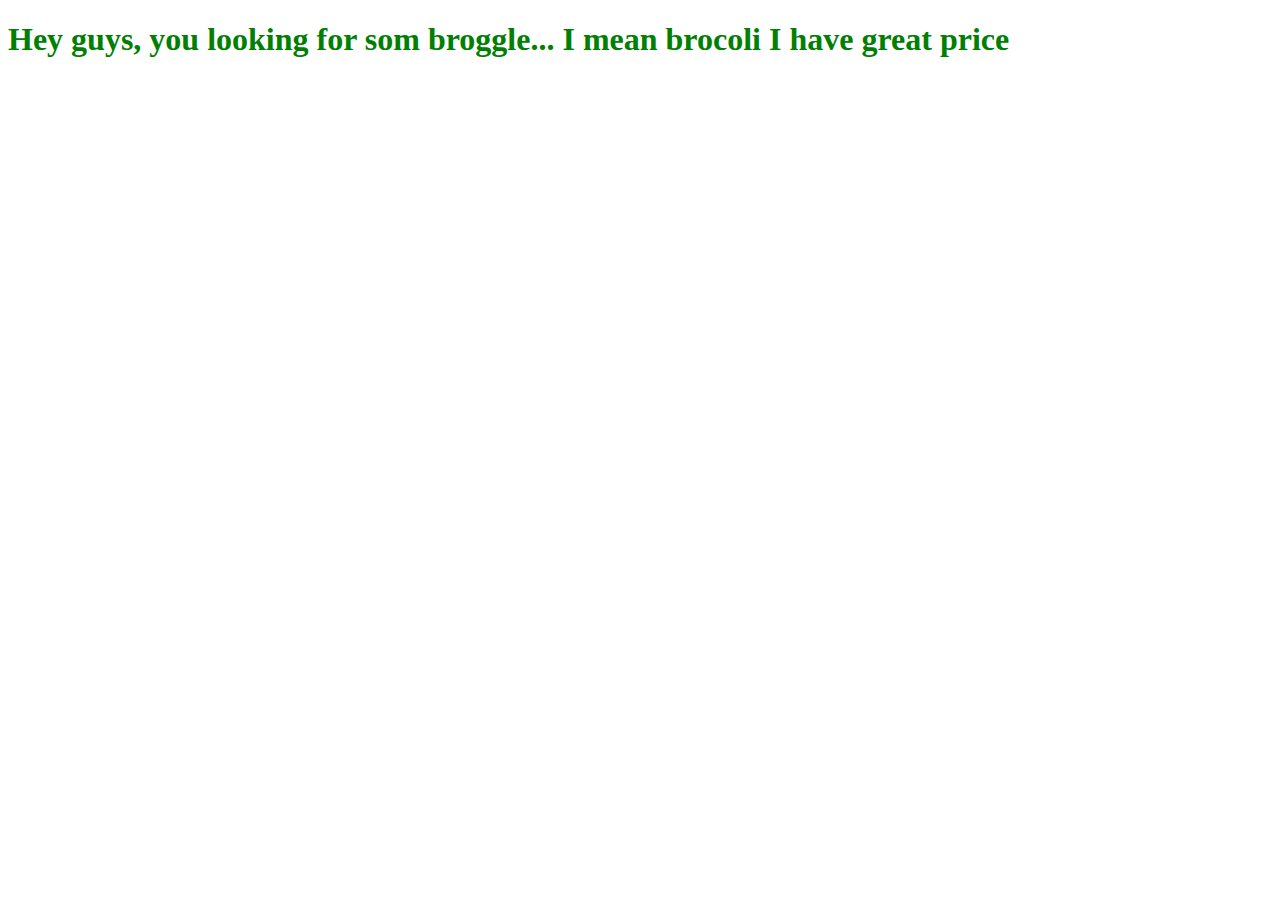
<file: 2018-09-04/index.html>
<!DOCTYPE html>
<html lang="sv">
      <head> <!-- i <head> står information
                  till webbläsaren OM sidan,
                  inget som syns, utom
                  <title> -->




    <meta charset="utf-8">  <!-- utf-8, "alla" tecken -->
      <title>Test</title> <!-- syns i fliken -->
 <!-- CSS, stilmall -->
 <style>
 h1 {
   color: green;
 }
  </style>
    </head>
  <body> <!-- Här börjar det som syns -->

        <h1>Hey guys, you looking for som broggle... I mean brocoli I have great price</h1>

  </body>  <!-- Här slutar det som syns -->
  </html>
</file>
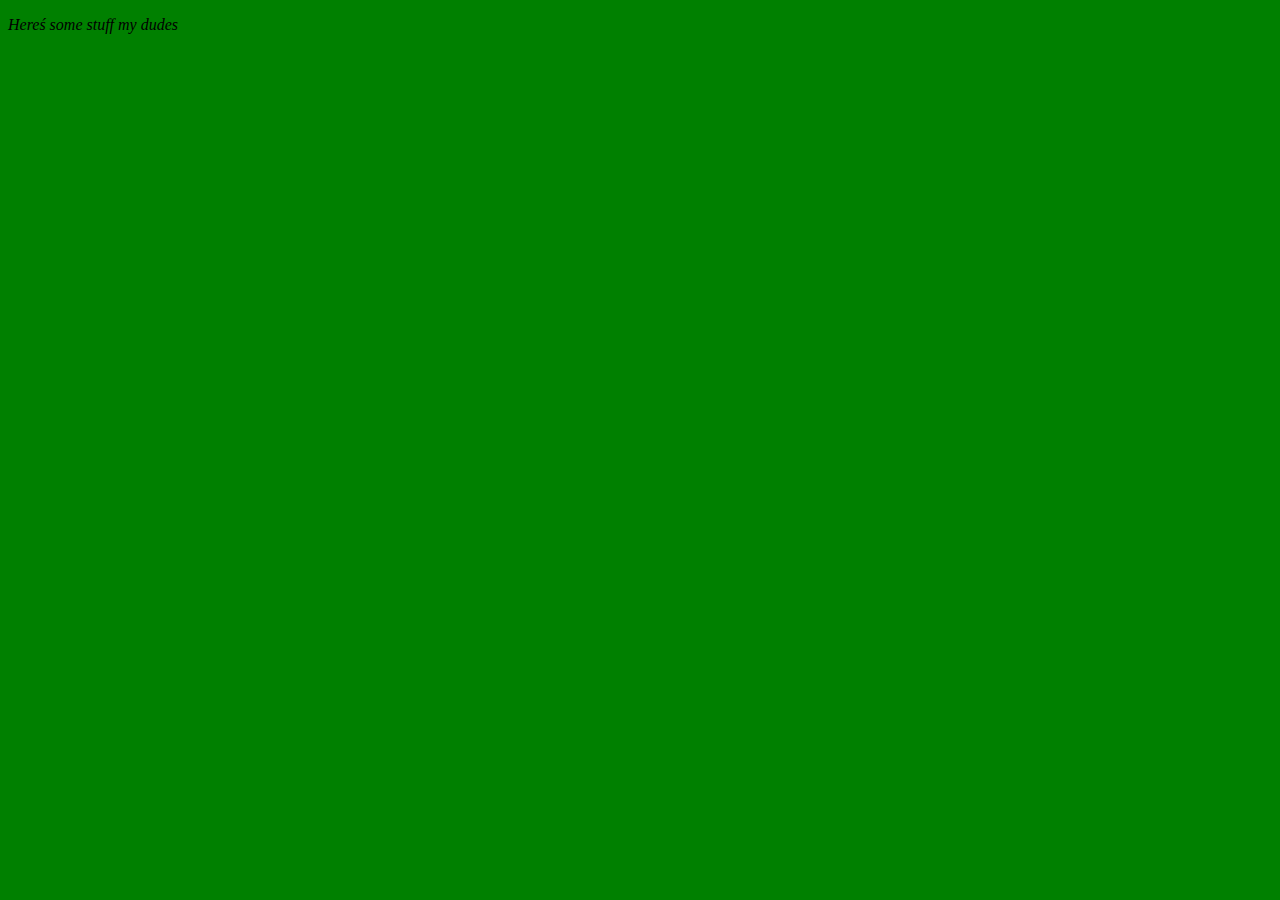
<file: 2018-09-11/index.html>
<!DOCTYPE html>
<html lang="sv">
<head>
  <!-- meta information
  information om sidan -->
  <link href="stilmall.css" rel="stylesheet" type="text/css">
  <meta charset="utf-8" />
<title>Some dude stuff</title>



</head>
<body>
  <!-- innehållet på sidan -->
<!-- p, paragraf, stycke -->
<p>Hereś some stuff my dudes</p>



</body>
</html>
</file>
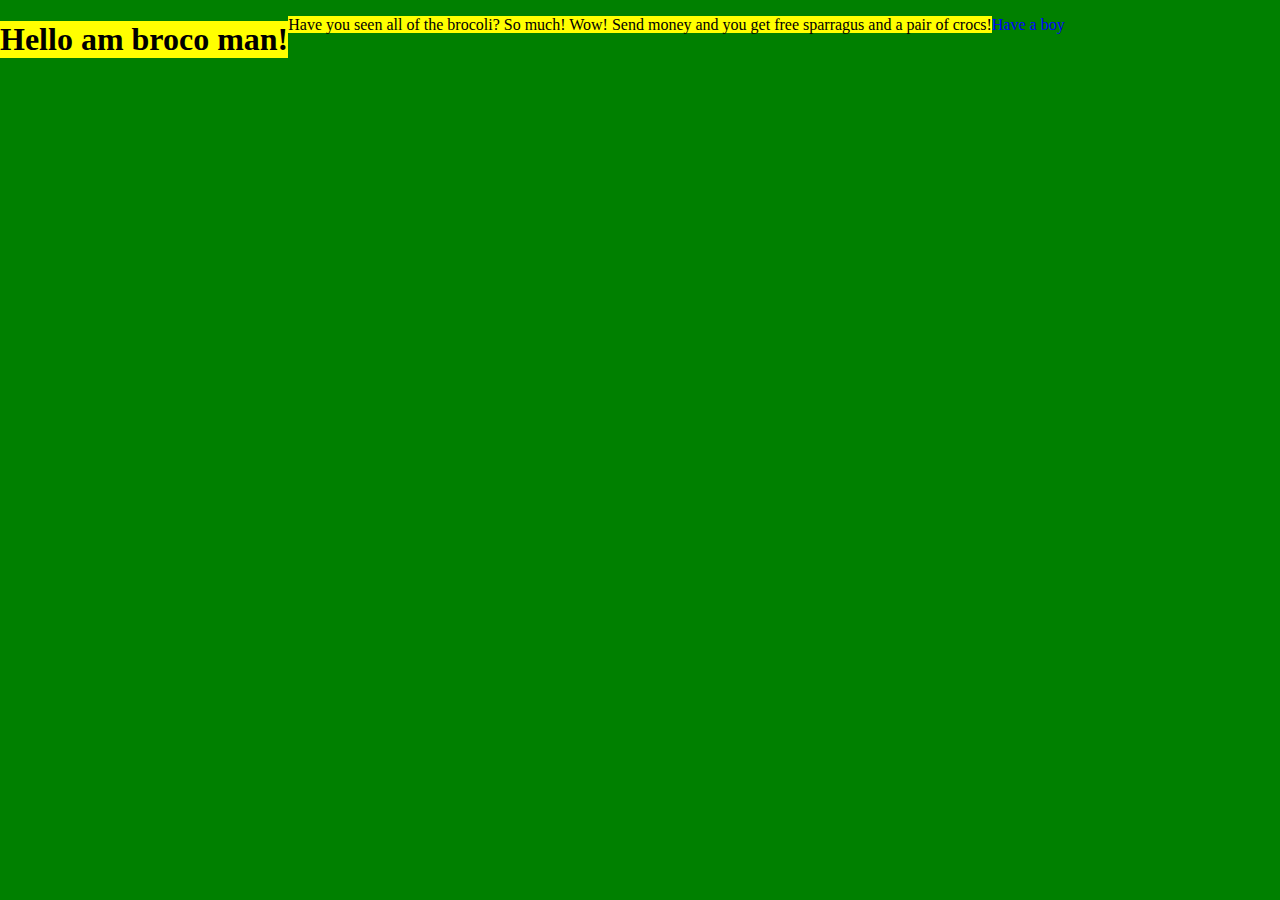
<file: 2018-09-18/index.html>
<!DOCTYPE html>
<html lang="sv">
<head>
  <meta charset=" utf-8" />
  <link href="stilmall.css" rel="stylesheet"type="text/css" />
<style>
 h1 {background-color: yellow;}
 </style>
<title>Broggle marketo</title>
</head>
<body>
<h1> Hello am broco man!</h1>
<!-- <span> är ett inline element -->
<p><span class="gul">Have you seen all
  of the brocoli?
  So much! Wow!
  Send money and you get free sparragus
  and a pair of crocs!

</p>
<p id="unikt">Have a boy</p>
</body>
</html>
</file>
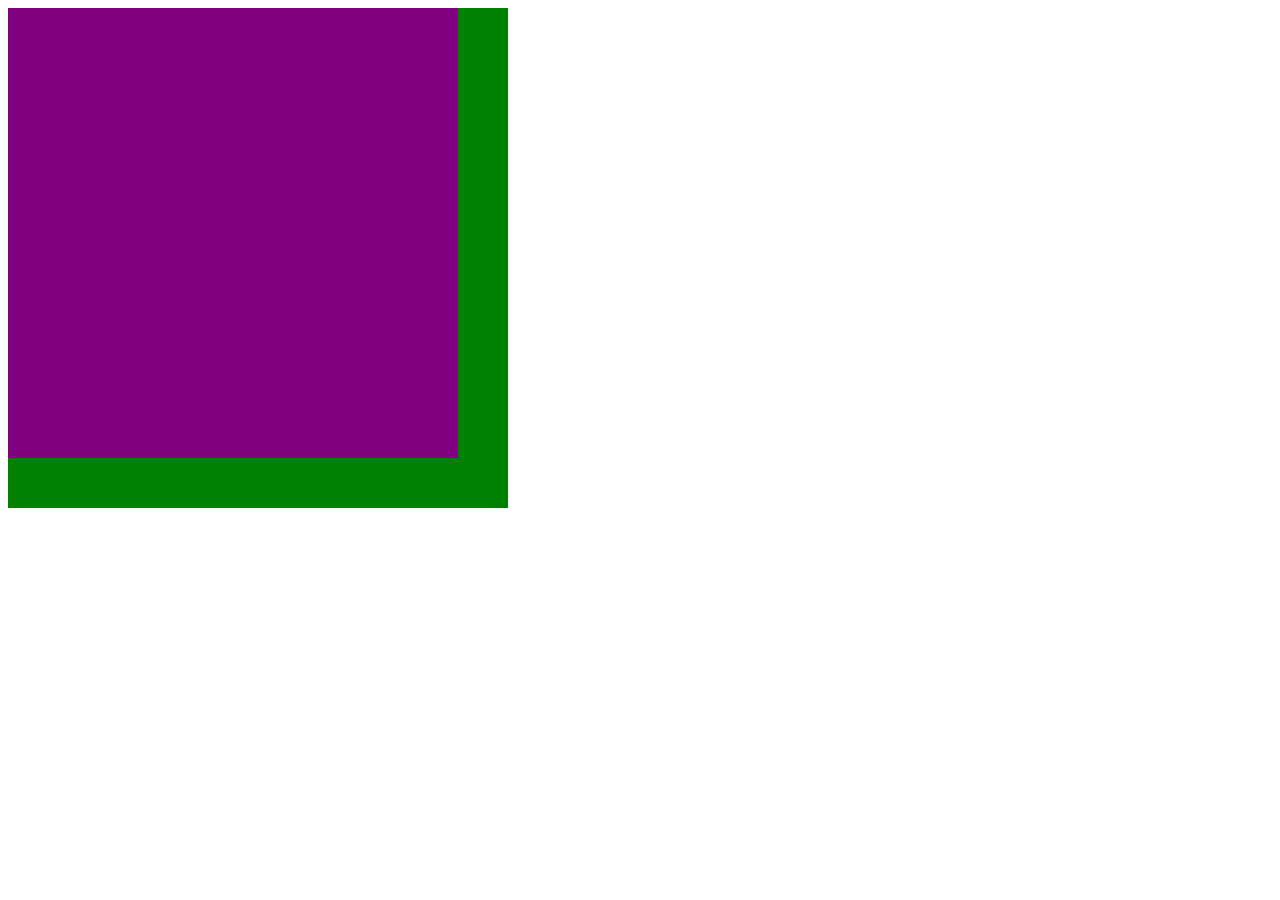
<file: 2018-09-25/index.html>
<!DOCTYPE html>
<html lang="sv">
    <head>
       <meta charset="utf-8" />
       <style>
       .box1 {
       width: 500px;
       height: 500px;
       background-color: green;
       }
       .box2 {
       width: 450px;
       height: 450px;
       background-color: purple;
     }
       </style>
       <title>box- o inline, position</title>
       </head>
       <body>
         <div class="box1">
         <div class="box2"></div>
       </div> <!-- box1 -->

       </body>
       </html>
</file>
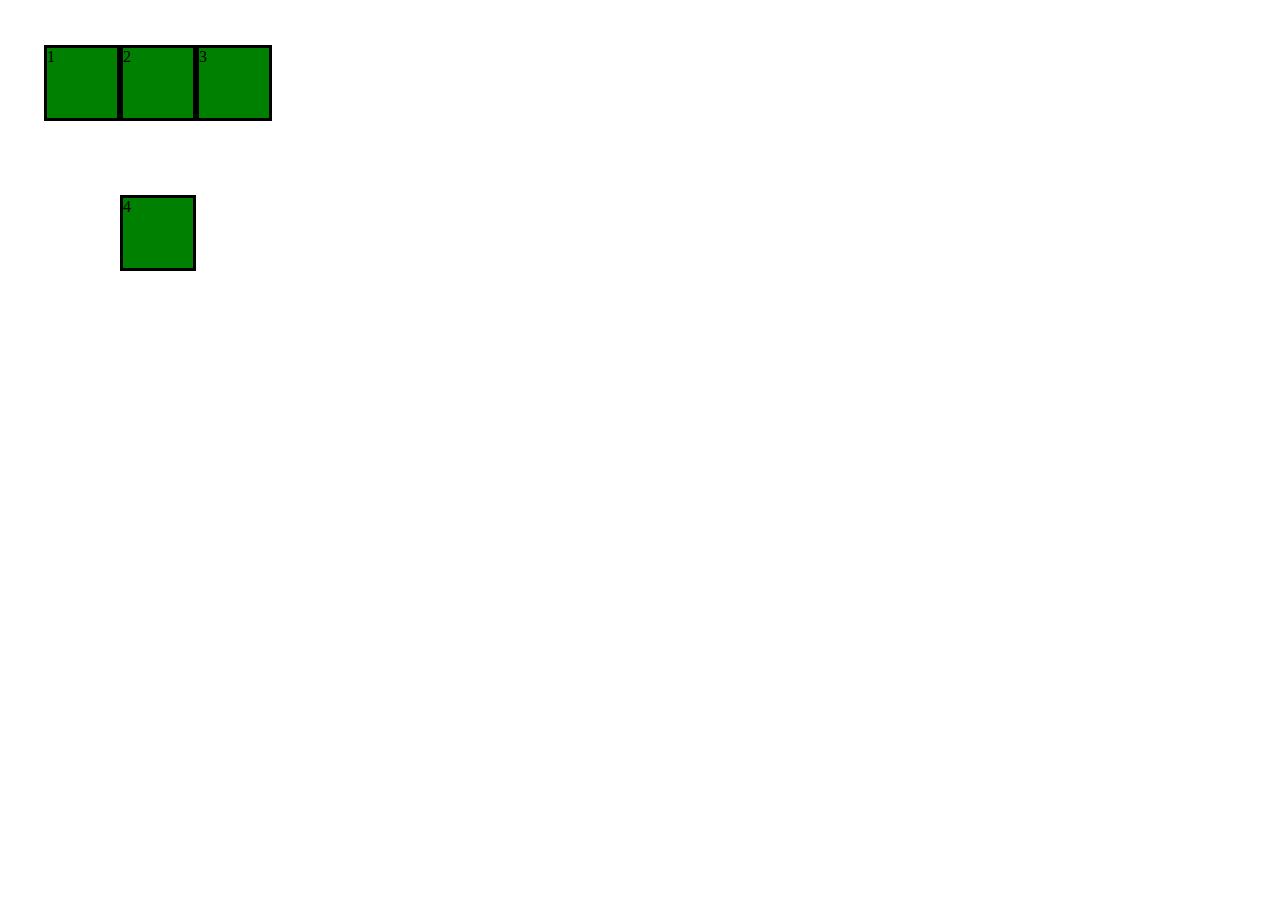
<file: 2018-10-02/index.html>
<!DOCTYPE html>
<html lang="sv">
<head>
 <meta charset="utf-8" />
 <style>
 .storbox {
  /* position static\absolute\fixed\
  relative\
  sticky\initial\inherit */
      position:absolute;
      backgroun-color: blue;
      width: 300px;
      height: 300px;

      display: flex;
      flex-direction: row;
      justify-content: center; /* Huvudaxeln, rad */
      align-items: center; /* Axel 90 gr, cross axis */
      flex-wrap:wrap;
      }



.litenbox {
  /* position:absolute; */
 /*  top: 50px; */
/*   left: 50px; */
background-color: green;
width: 70px;
height: 70px;
border-style: solid;
border-color:
}


</style>
<title>position</title>

</head>
<body>

  <div class="storbox">



  </head>
    <body>




<div class="storbox">
    <div class="litenbox">1</div>
    <div class="litenbox">2</div>
    <div class="litenbox">3</div>
    <div class="litenbox">4</div>


    </div>
  </div>

</body>
</html>
</file>
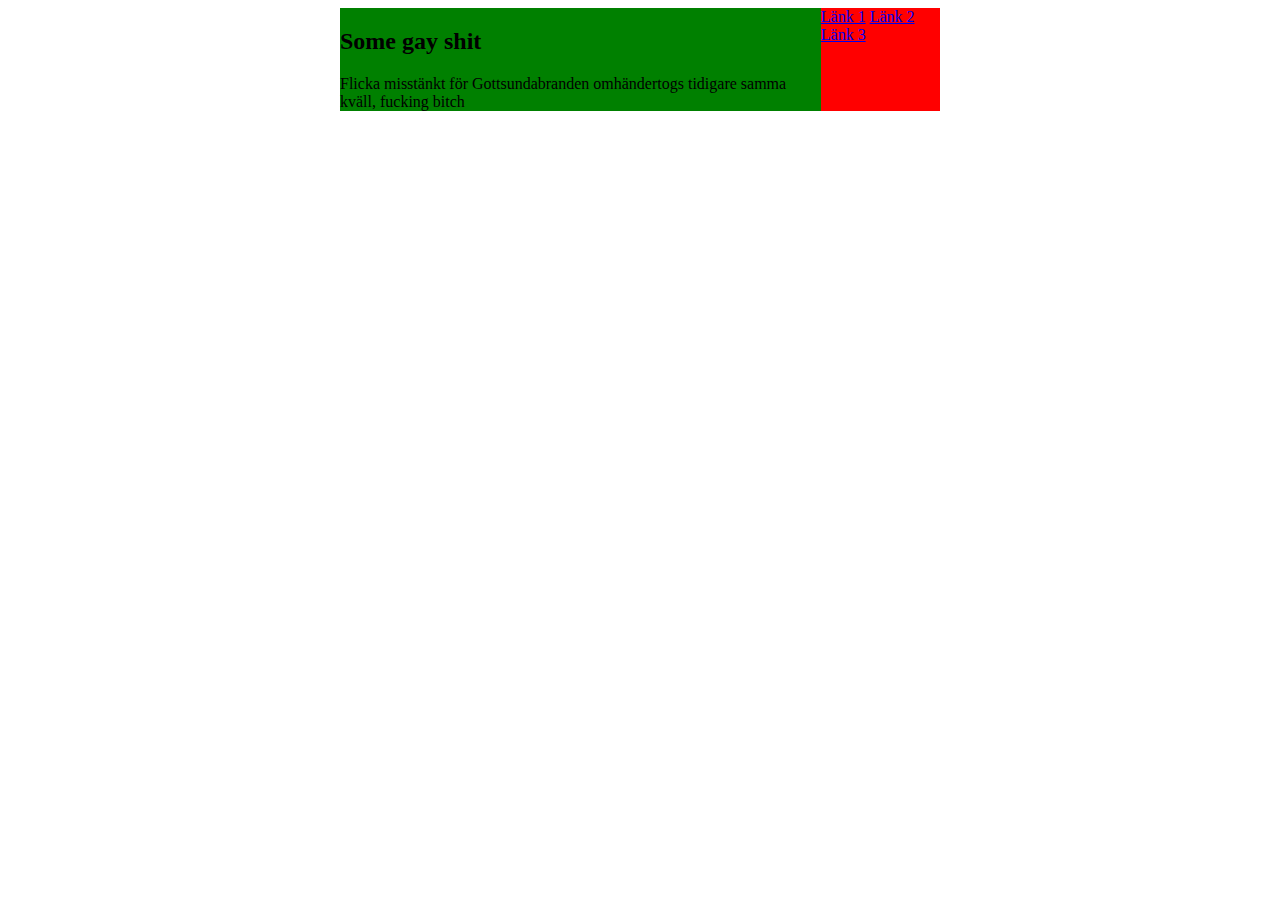
<file: 2018-10-09/index.html>
<!DOCTYPE html>
<html lang="sv">
 <head>
    <meta charset="utf-8" />
    <style>
    .container{
     max-width: 600px;
     margin:auto; /* avståndet till föräldern, i detta fall body*/
     display: flex;
     flex-direction: row;
    }
   .vanster {
     background-color: red;
   }
   .hoger {
     background-color: green;
   }
   </style>
    <title>position</title>
    </head>
    <body>
    <div class="container">
    <div class="hoger">
    <h2>Some gay shit</h2>
Flicka misstänkt för Gottsundabranden omhändertogs tidigare samma kväll, fucking bitch
    </div>
    <div class="vanster">
    <a href="# ">Länk 1</a>
    <a href="# ">Länk 2</a>
    <a href="# ">Länk 3</a>
      </div>
    </div> <!-- container -->
  </body>
  </html>
</file>
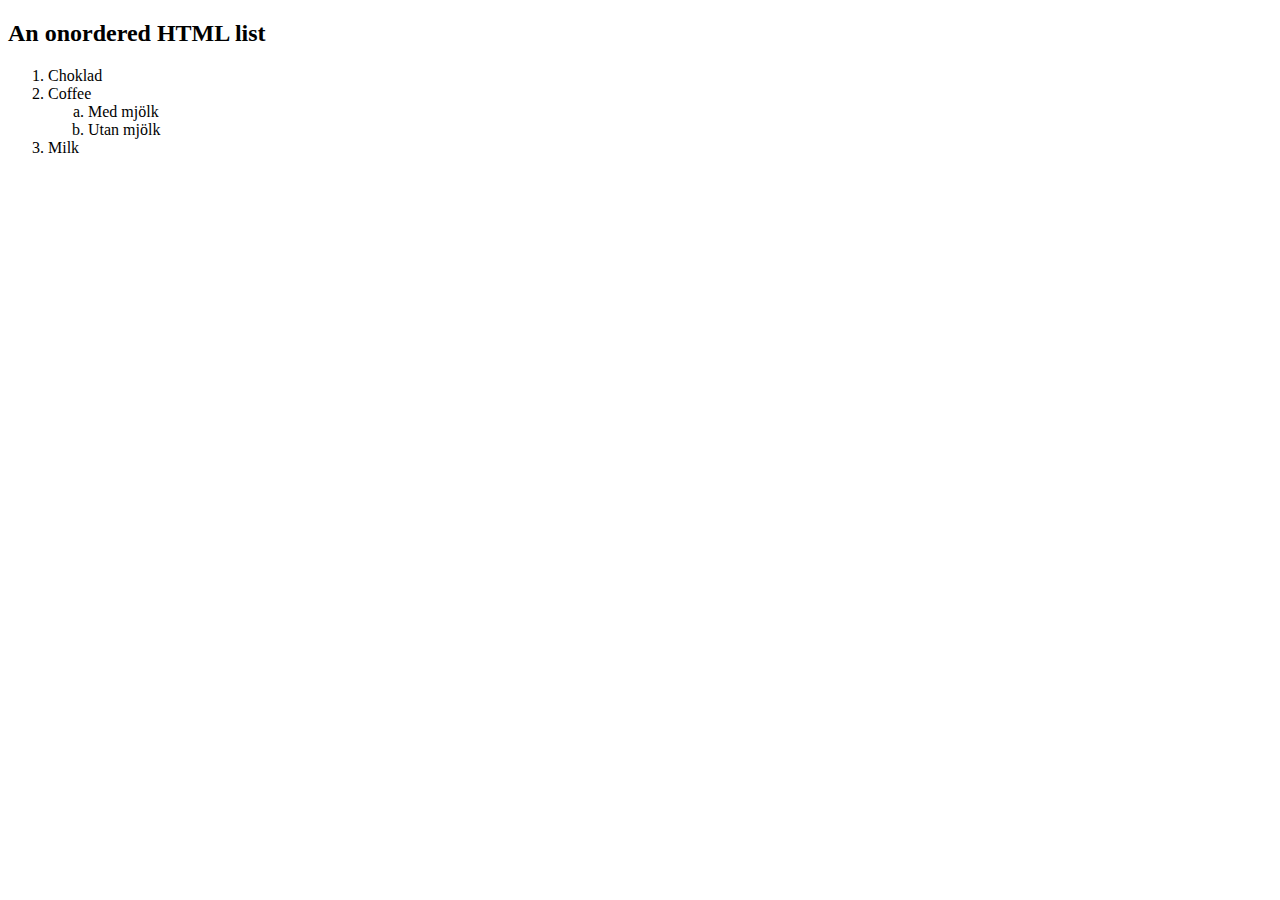
<file: 2018-10-16/index.html>
<!DOCTYPE html>
<html lang="sv">
<head>
  <meta charset="utf-8" />
  <style>
     ol.bokstavar {
       list-style-type:lower-latin;
     }
     </style>
   </head>
   <body>
     <h2>An onordered HTML list</h2>
    <!--
     <ul>
       <li>Coffee</li>
       <li>Tea</li>
       <li>Milk</li>
     </ul>
     -->
     <ol> <!-- ol = ordered list, 1,2,3 eller a,b,c -->
       <li>Choklad</li>
       <li>Coffee
         <!-- en ny lista, underlista -->
         <ol class="bokstavar"> <!-- bokstäver -->
           <li>Med mjölk</li>
           <li>Utan mjölk</li>
         </ol>
       </li>
       <li>Milk</li>
       </ol>

     </body>
     </html>
</file>
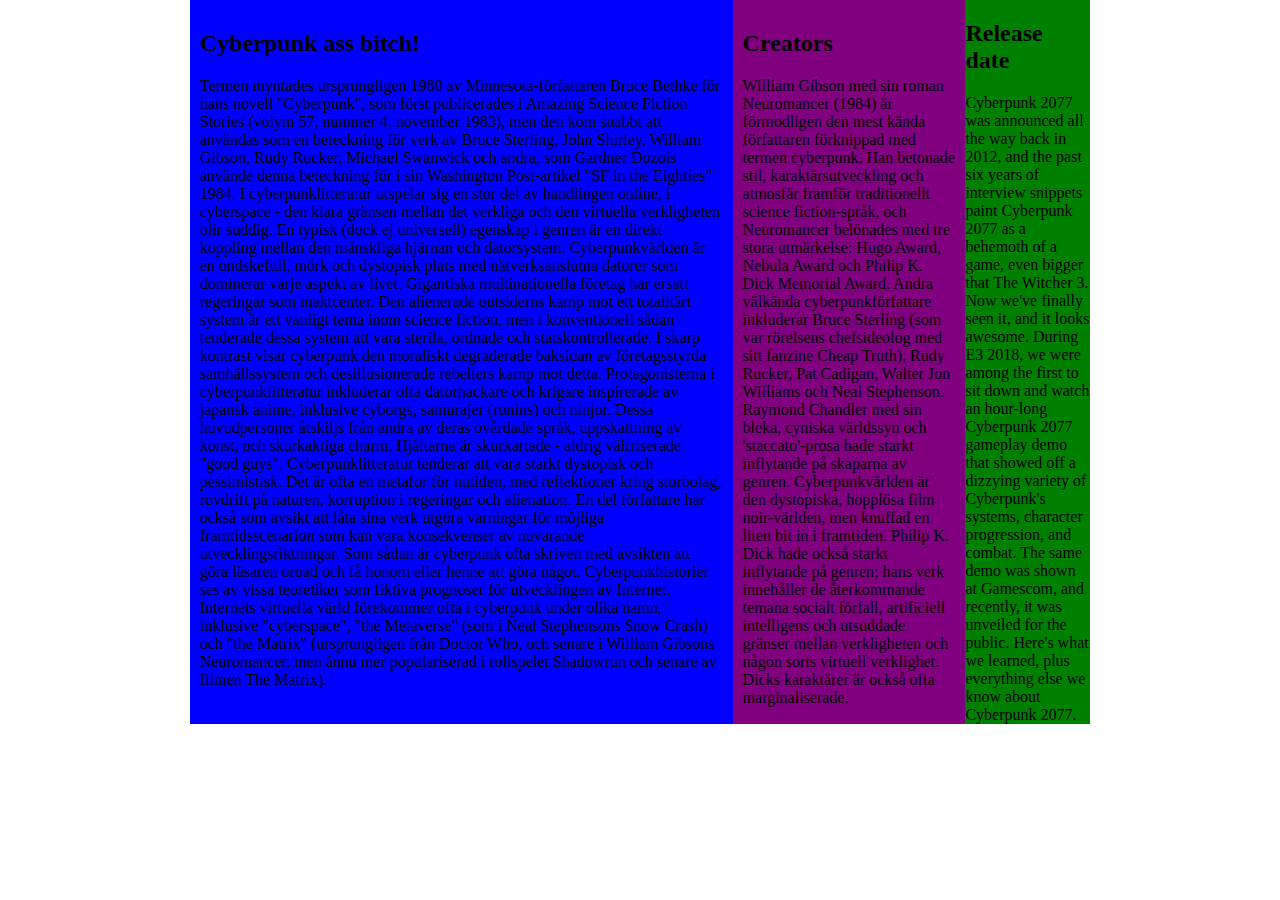
<file: 2018-11-13/index.html>
<!DOCTYPE html>
<html lang="sv">
    <head>
      <meta charset="utf-8">
      <link href="stilmall.css" rel="stylesheet" type="text/css">
      <meta name="viewport" content="width=device-width, initial-scale=1.0">
      <title>positionering med flex</title>
    </head>
    <body>

      <div class="container">

        <div class="vanster">
          <h2>Cyberpunk ass bitch!</h2>
          Termen myntades ursprungligen 1980 av Minnesota-författaren Bruce Bethke för hans novell "Cyberpunk", som först publicerades i Amazing Science Fiction Stories (volym 57, nummer 4, november 1983), men den kom snabbt att användas som en beteckning för verk av Bruce Sterling, John Shirley, William Gibson, Rudy Rucker, Michael Swanwick och andra, som Gardner Dozois använde denna beteckning för i sin Washington Post-artikel "SF in the Eighties" 1984.

        I cyberpunklitteratur utspelar sig en stor del av handlingen online, i cyberspace - den klara gränsen mellan det verkliga och den virtuella verkligheten blir suddig. En typisk (dock ej universell) egenskap i genren är en direkt koppling mellan den mänskliga hjärnan och datorsystem.

        Cyberpunkvärlden är en ondskefull, mörk och dystopisk plats med nätverksanslutna datorer som dominerar varje aspekt av livet. Gigantiska multinationella företag har ersatt regeringar som maktcenter. Den alienerade outsiderns kamp mot ett totalitärt system är ett vanligt tema inom science fiction, men i konventionell sådan tenderade dessa system att vara sterila, ordnade och statskontrollerade. I skarp kontrast visar cyberpunk den moraliskt degraderade baksidan av företagsstyrda samhällssystem och desillusionerade rebellers kamp mot detta. Protagonisterna i cyberpunklitteratur inkluderar ofta datorhackare och krigare inspirerade av japansk anime, inklusive cyborgs, samurajer (ronins) och ninjor. Dessa huvudpersoner åtskiljs från andra av deras ovårdade språk, uppskattning av konst, och skurkaktiga charm. Hjältarna är skurkartade - aldrig välfriserade "good guys".

        Cyberpunklitteratur tenderar att vara starkt dystopisk och pessimistisk. Det är ofta en metafor för nutiden, med reflektioner kring storbolag, rovdrift på naturen, korruption i regeringar och alienation. En del författare har också som avsikt att låta sina verk utgöra varningar för möjliga framtidsscenarion som kan vara konsekvenser av nuvarande utvecklingsriktningar. Som sådan är cyberpunk ofta skriven med avsikten att göra läsaren oroad och få honom eller henne att göra något.

        Cyberpunkhistorier ses av vissa teoretiker som fiktiva prognoser för utvecklingen av Internet. Internets virtuella värld förekommer ofta i cyberpunk under olika namn, inklusive "cyberspace", "the Metaverse" (som i Neal Stephensons Snow Crash) och "the Matrix" (ursprungligen från Doctor Who, och senare i William Gibsons Neuromancer, men ännu mer populariserad i rollspelet Shadowrun och senare av filmen The Matrix).

          <!-- vanster -->
          </div>

       <div class="hoger">
         <h2>Creators</h2>
         William Gibson med sin roman Neuromancer (1984) är förmodligen den mest kända författaren förknippad med termen cyberpunk. Han betonade stil, karaktärsutveckling och atmosfär framför traditionellt science fiction-språk, och Neuromancer belönades med tre stora utmärkelse: Hugo Award, Nebula Award och Philip K. Dick Memorial Award. Andra välkända cyberpunkförfattare inkluderar Bruce Sterling (som var rörelsens chefsideolog med sitt fanzine Cheap Truth), Rudy Rucker, Pat Cadigan, Walter Jon Williams och Neal Stephenson.

       Raymond Chandler med sin bleka, cyniska världssyn och 'staccato'-prosa hade starkt inflytande på skaparna av genren. Cyberpunkvärlden är den dystopiska, hopplösa film noir-världen, men knuffad en liten bit in i framtiden. Philip K. Dick hade också starkt inflytande på genren; hans verk innehåller de återkommande temana socialt förfall, artificiell intelligens och utsuddade gränser mellan verkligheten och någon sorts virtuell verklighet. Dicks karaktärer är också ofta marginaliserade.

      <!-- hoger -->
      </div>

      <div class="längretillhoger">
        <h2>Release date</h2>
        Cyberpunk 2077 was announced all the way back in 2012, and the past six years of interview snippets paint Cyberpunk 2077 as a behemoth of a game, even bigger that The Witcher 3. Now we've finally seen it, and it looks awesome.

During E3 2018, we were among the first to sit down and watch an hour-long Cyberpunk 2077 gameplay demo that showed off a dizzying variety of Cyberpunk's systems, character progression, and combat. The same demo was shown at Gamescom, and recently, it was unveiled for the public. Here's what we learned, plus everything else we know about Cyberpunk 2077.

       <!-- längretillhoger -->

         <!-- container -->
         </div>

    </body>
    </html>
</file>
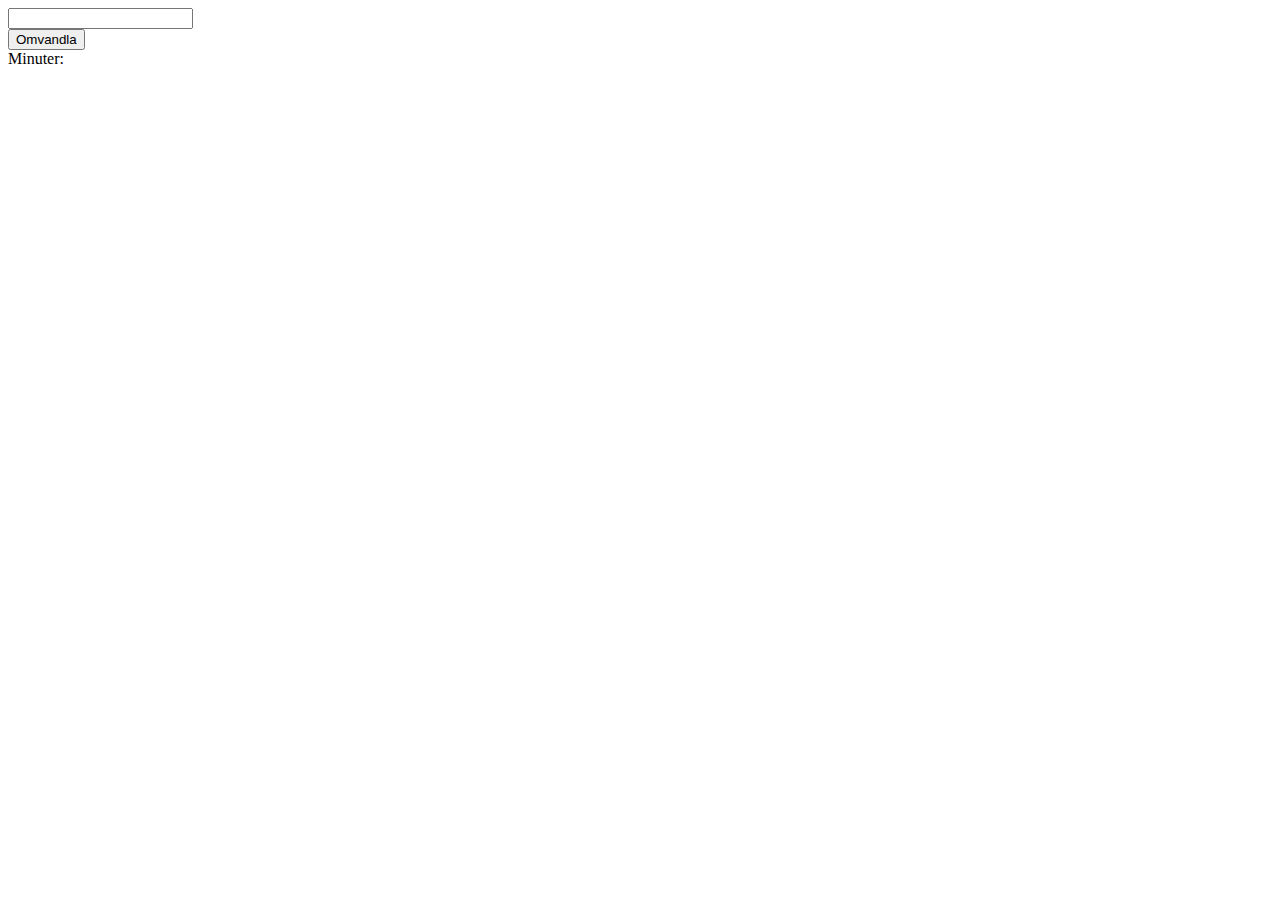
<file: 2019-01-15/stuff.html>
<!DOCTYPE html>
<html lang="sv">
<head>
  <meta charset="utf-8" />
<style>
</style>
<script>
function klickat() {
    var nr1 = document.getElementById("nr1").value;
    // Inbygd funktion för att visa att
    // variabeln innehåller tal
    // Nummber()
    var tal_nr1 = Number(nr1);

    var minut = (tal_nr1/60);
    var sekund = (tal_nr1%60);

  minut = Math.floor(minut);
    document.getElementById("visa").innerHTML='Minuter: ' + minut +' Sekunder:' + sekund;
}
</script>
<title>DOM och JavaScript</title>

<body>
  <input type="text" id="nr1"><br>
  <button typ="button" id="knapp" onclick="klickat()">Omvandla</button>
  <div id="visa">Minuter:</div>


</body>
</html>
</file>
<file: 2018-09-11/stilmall.css>
p {

   /*egenskap:värde;*/

   font-family:fantasy;
   font-style: oblique;
 }
 body{

background-color: green;




 }
</file>
<file: 2018-09-18/stilmall.css>
body {
  /* max-width på innehållet
  i body */
  max width: 200px;
  margin: auto;
  background-color: green;
  display:block;
  display:flex;
}
/* inline och blockelement */
/* h1 är ett blockelement, har bredd o höjd
egenskaper */
.gul {
   background-color: yellow;
}
#unikt {
  color:blue;
}
body {
background-color: green;
}
</file>
<file: 2018-11-13/stilmall.css>
body {
   margin:0;
 }

 .container {
display:flex;
max-width: 900px;
margin:auto;
 }

 .content {
   display:flex;

 }

.vanster, .hoger {
  display:flex;
  flex-direction: column;
  padding: 10px;
  font-family: cursive;
}

.vanster {
   background-color: blue;
}


.hoger {
   background-color: purple;
}

 .längretillhoger {
  background-color: green;
  font-family: cursive;

 }
</file>
